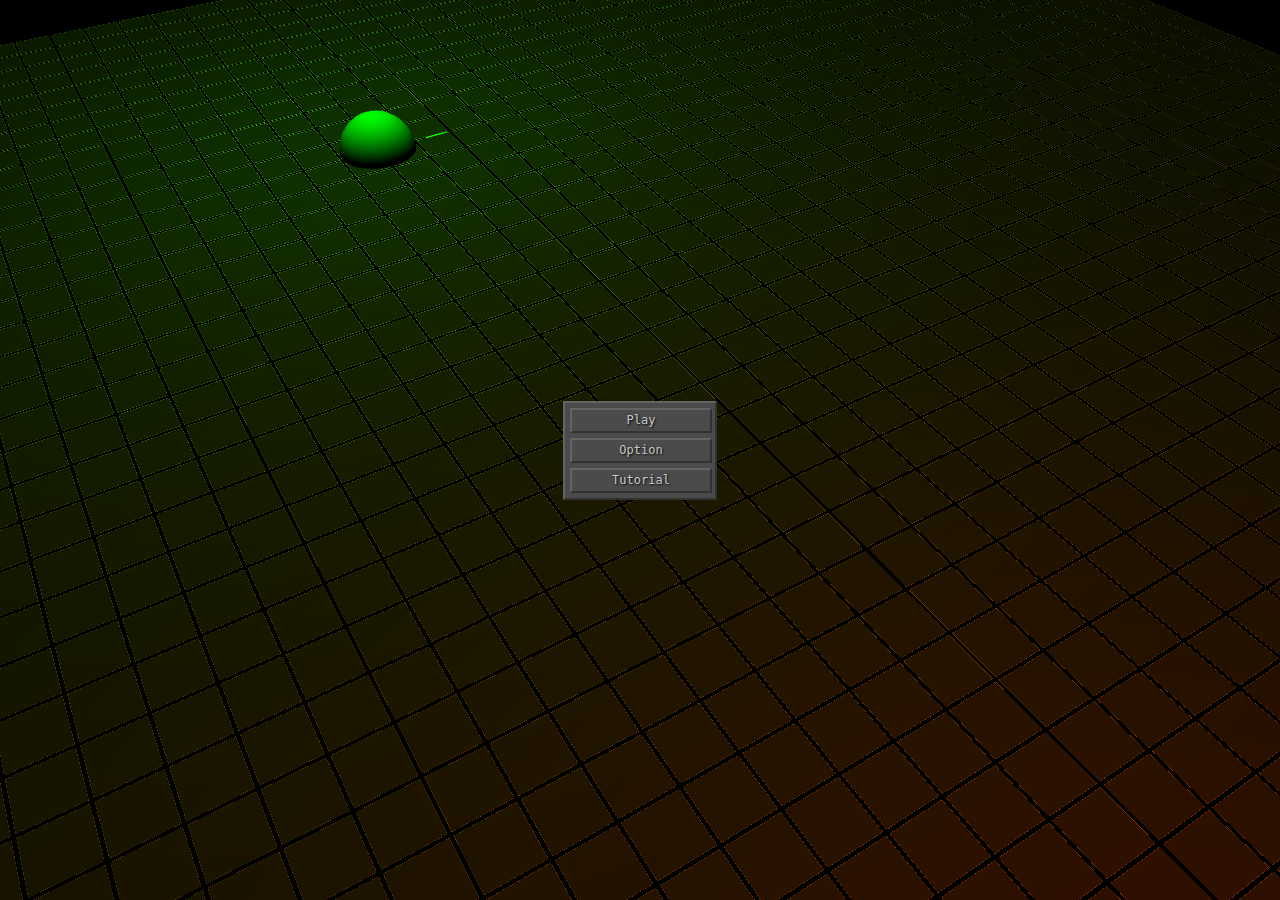
<file: index.html>
﻿<!DOCTYPE html>
<html>
    <head>
	<link rel="shortcut icon" href="./content/icon.png">
    <meta http-equiv="Content-Type" content="text/html; charset=utf-8"/>
        <meta charset="utf-8" />
        <title>wars</title>
		
        <!-- Références wars -->
        <link href="./css/default.css" rel="stylesheet" />
        <script src="./js/default.js"></script>
       

        <script src="./js/lib/babylon.js"></script>
        <script src="./js/lib/indexeddb.js"></script>
        <script src="./js/lib/camerasmooth.js"></script>
        <script src="./js/lib/soundlib.js"></script>

        <script src="./js/core/gui/base.js"></script>
        <script src="./js/core/gui/gamemenu.js"></script>
        <script src="./js/core/gui/mainmenu.js"></script>
        <script src="./js/core/gui/optionmenu.js"></script>
        <script src="./js/core/gui/gamegui.js"></script>
        <script src="./js/core/gui/titlescreen.js"></script>
        <script src="./js/core/gui/tutorial.js"></script>

        <script src="./js/main.js"></script>
        <script src="./js/scene.js"></script>

        <script src="./js/core/entity/base.js"></script>
        <script src="./js/core/entity/nexus.js"></script>
        <script src="./js/core/entity/mob.js"></script>

        <script src="./js/core/effect/core.js"></script>
        <script src="./js/core/effect/effects/dead.js"></script>
        <script src="./js/core/effect/effects/arrow.js"></script>
        <script src="./js/core/effect/effects/energy.js"></script>
        <script src="./js/core/effect/effects/heal.js"></script>
        <script src="./js/core/effect/effects/bomb.js"></script>
        <script src="./js/core/effect/effects/convert.js"></script>
        <script src="./js/core/effect/effects/shoot.js"></script>

        <script src="./js/core/entity/mob/addcap.js"></script>
        <script src="./js/core/entity/mob/addhpcap.js"></script>
        <script src="./js/core/entity/mob/healnexus.js"></script>

        <script src="./js/core/entity/mob/smallbox.js"></script>
        <script src="./js/core/entity/mob/box.js"></script>
        <script src="./js/core/entity/mob/bigbox.js"></script>

        <script src="./js/core/entity/mob/smallrangebox.js"></script>
        <script src="./js/core/entity/mob/rangebox.js"></script>
        <script src="./js/core/entity/mob/bigrangebox.js"></script>

        <script src="./js/core/entity/mob/healer.js"></script>
        <script src="./js/core/entity/mob/bomber.js"></script>
        <script src="./js/core/entity/mob/priest.js"></script>
    </head>
    <body oncontextmenu="return false;">
    </body>
</html>
</file>
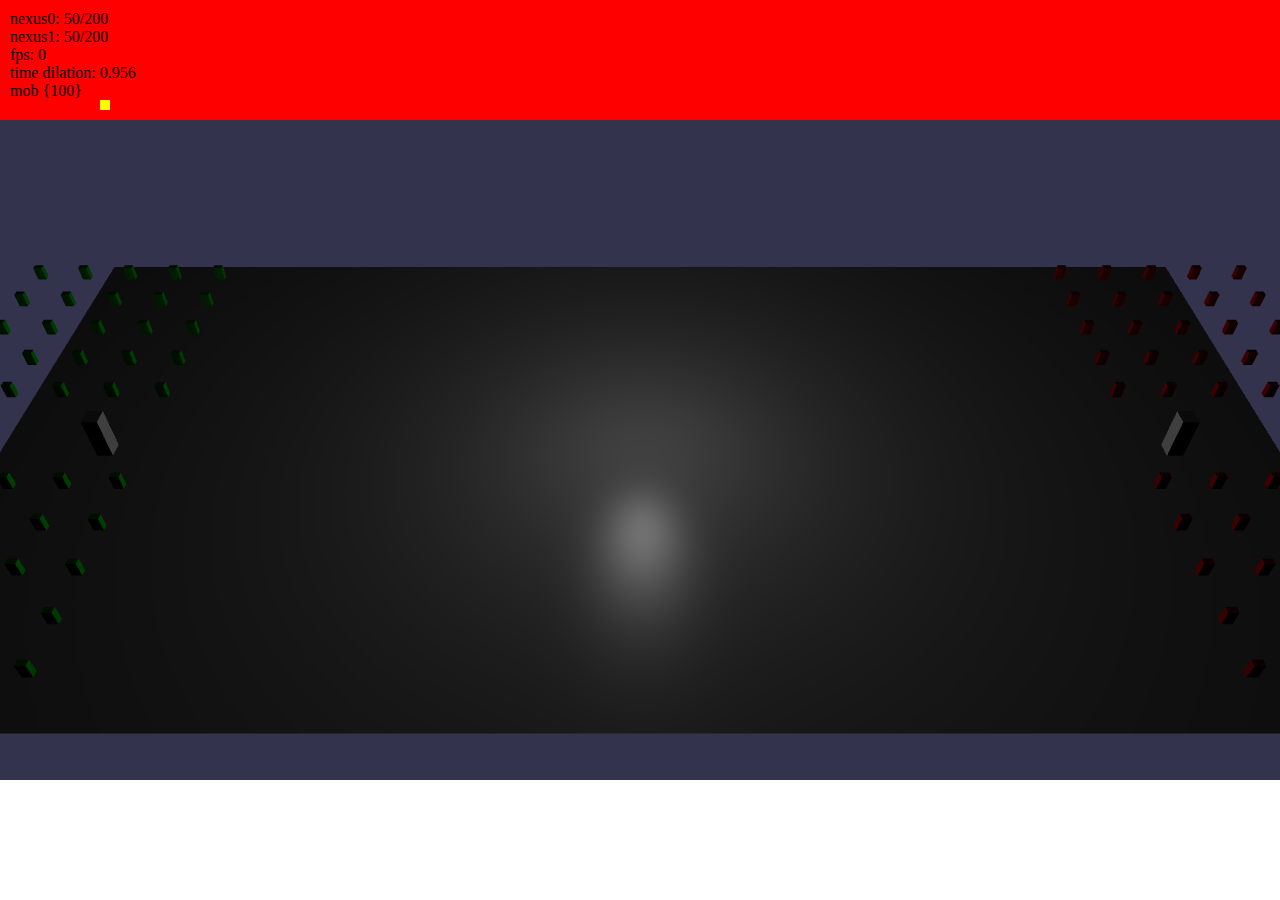
<file: concepts/ai/index.html>
﻿<!DOCTYPE html>
<html xmlns="http://www.w3.org/1999/xhtml">
	<head>
		<title>AI</title>
		
		<script src="../lib/hand.js"></script>
		<script src="../lib/babylon.js"></script>

		<script src="main.js"></script>
		<script src="scene.js"></script>
		
		<script src="entity/base.js"></script>
		<script src="entity/nexus.js"></script>
		<script src="entity/mob.js"></script>
		
		<script src="effect/core.js"></script>
		<script src="effect/effects/dead.js"></script>
		<script src="effect/effects/arrow.js"></script>
		
		<script src="gui/base.js"></script>
		
		<style type="text/css">html,body {width:100%;height:100%;padding:0;margin:0;}</style>
	</head>
	<body>
	</body>
</html>
</file>
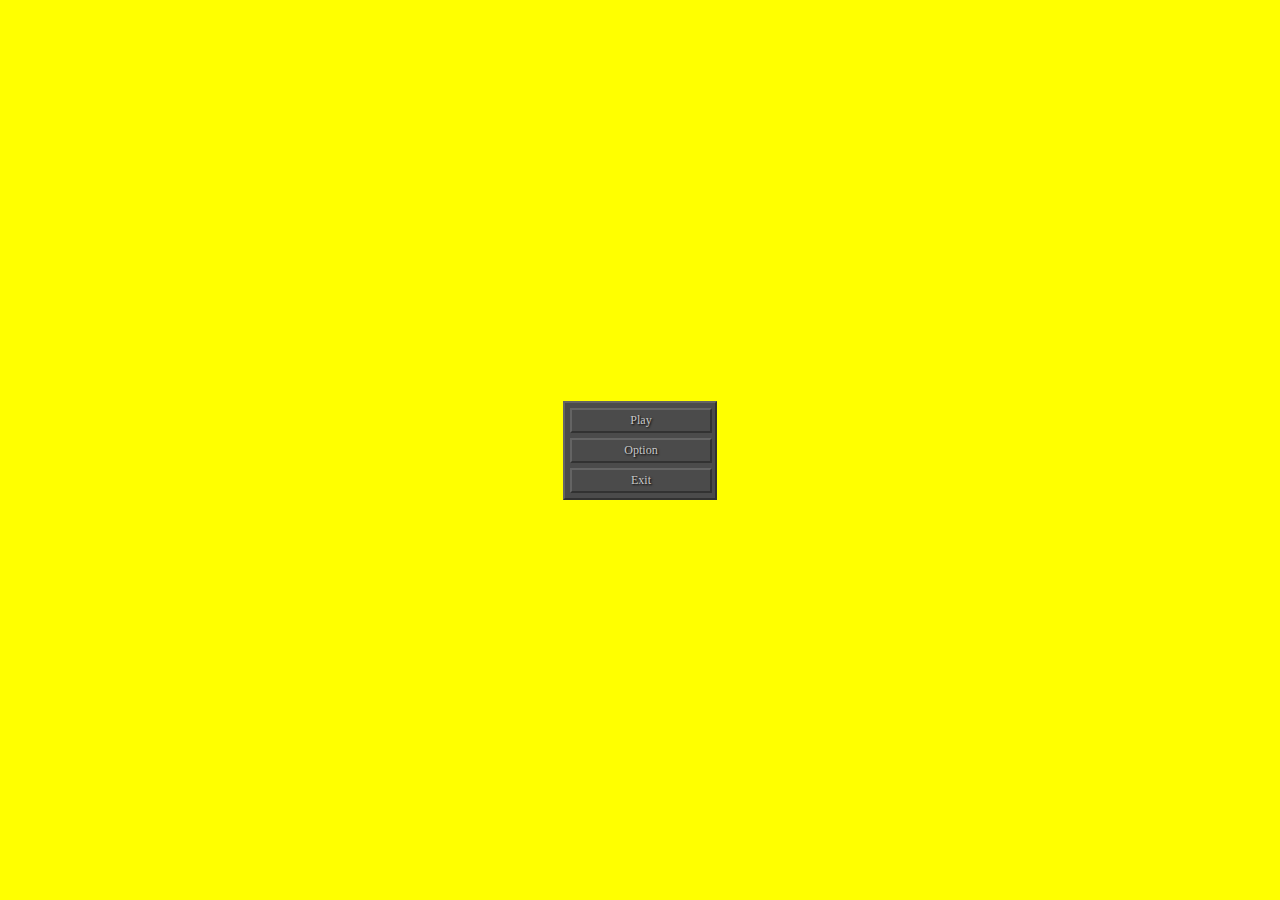
<file: concepts/menu/index.html>
﻿<!DOCTYPE html>
<html xmlns="http://www.w3.org/1999/xhtml">
	<head>
		<title>AI</title>

		<script src="mainmenu.js"></script>	
		<script src="base.js"></script>
		
		<style type="text/css">
			html,body {width:100%;height:100%;padding:0;margin:0;}
			
			.no-select {
				-webkit-touch-callout: none;
				-webkit-user-select: none;
				-khtml-user-select: none;
				-moz-user-select: none;
				-ms-user-select: none;
				user-select: none;
			}
		</style>
	</head>
	<body>
	</body>
</html>
</file>
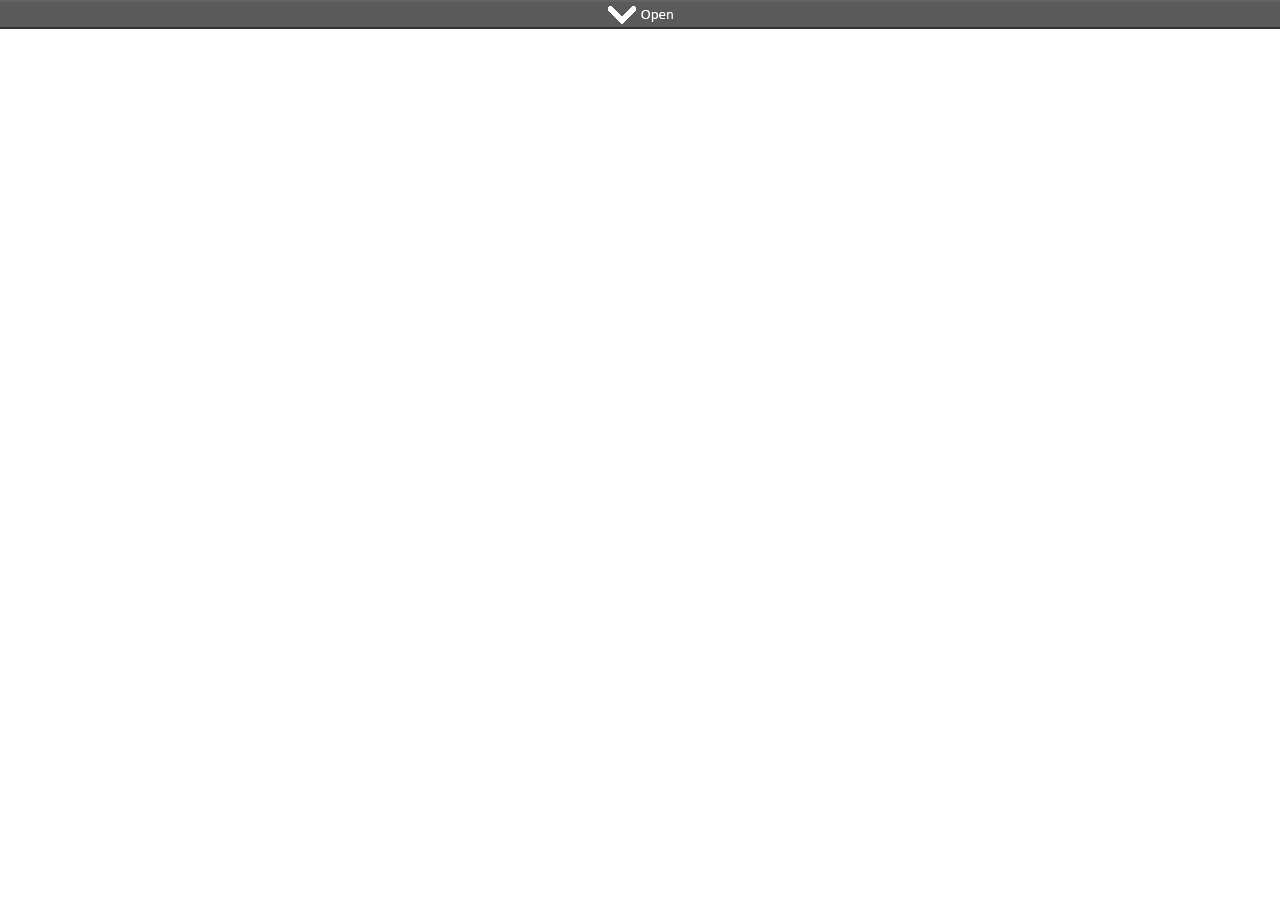
<file: concepts/menu/index2.html>
﻿<!DOCTYPE html>
<html xmlns="http://www.w3.org/1999/xhtml">
	<head>
		<title>AI</title>

		<script src="gamemenu.js"></script>	
		<script src="base.js"></script>
		
		<style type="text/css">
			html,body {width:100%;height:100%;padding:0;margin:0;}
			
			.no-select {
				-webkit-touch-callout: none;
				-webkit-user-select: none;
				-khtml-user-select: none;
				-moz-user-select: none;
				-ms-user-select: none;
				user-select: none;
			}
		</style>
	</head>
	<body>
	</body>
</html>
</file>
<file: css/default.css>
﻿
html, body {
    -webkit-touch-callout: none;
	-webkit-user-select: none;
	-khtml-user-select: none;
	-moz-user-select: none;
	-ms-user-select: none;
	user-select: none;
	
	margin:0px;
	padding:0px;
	height:100%;
	width:100%;
	
	font-family: Monaco, DejaVu Sans Mono, Lucida Console, Andale Mono, monospace;
	color:white;
}

input[type="range"] {
  -webkit-appearance: none;
  -webkit-tap-highlight-color: rgba(255, 255, 255, 0);
  width: 100%;
  height: 8px;
  margin: 0;
  border: none;
  background: #232528;
  padding:0;
  box-shadow: inset 0 1px 0 0 #0d0e0f, inset 0 1px 0 0 #3a3d42;
  -webkit-box-shadow: inset 0 1px 0 0 #0d0e0f, inset 0 1px 0 0 #3a3d42;
  outline: none; /* no focus outline */
}

input[type="range"]::-moz-range-track {
  border: inherit;
  background: transparent;
}

input[type="range"]::-ms-track {
  border: inherit;
  color: transparent; /* don't drawn vertical reference line */
  background: transparent;
}

input[type="range"]::-ms-fill-lower,
input[type="range"]::-ms-fill-upper {
  background: transparent;
}

input[type="range"]::-ms-tooltip {
  display: none;
}

/* thumb */

input[type="range"]::-webkit-slider-thumb {
  -webkit-appearance: none;
  width: 12px;
  height: 8px;
  border: none;
  border-radius: 0px;
  background-image: -webkit-gradient(linear, left top, left bottom, color-stop(0%, #529de1), color-stop(100%, #245e8f)); /* android <= 2.2 */
  background-image: -webkit-linear-gradient(top , #529de1 0, #245e8f 100%); /* older mobile safari and android > 2.2 */;
  background-image: linear-gradient(to bottom, #529de1 0, #245e8f 100%); /* W3C */
}
input[type="range"]::-moz-range-thumb {
  width: 12px;
  height: 8px;
  border: none;
  border-radius: 0px;
  background-image: linear-gradient(to bottom, #529de1 0, #245e8f 100%); /* W3C */
}

input[type="range"]::-ms-thumb {
  width: 12px;
  height: 8px;
  border-radius: 0px;
  border: 0;
  background-image: linear-gradient(to bottom, #529de1 0, #245e8f 100%); /* W3C */
}
</file>
